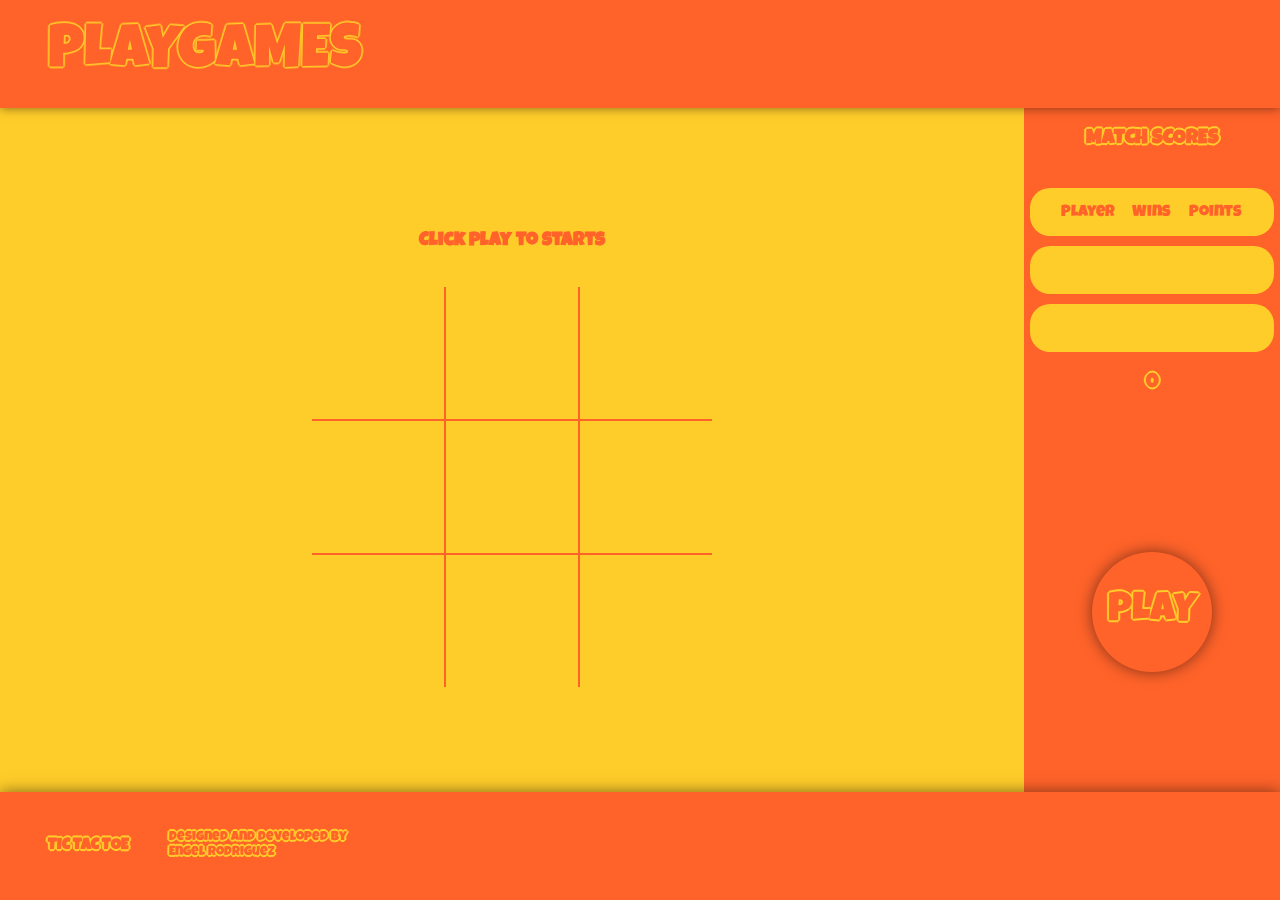
<file: index.html>
<!DOCTYPE html>
<html lang="en">
    <head>
        <meta charset="utf-8">
        <meta name="viewport" content="width=device-width, initial-scale=1">
        <title>Play Games</title>
        <link rel="stylesheet" href="css/normalize.css" type="text/css">
        <link rel="stylesheet" href="css/index_v2.css" type="text/css">
        <link href="https://fonts.googleapis.com/css?family=Luckiest+Guy" rel="stylesheet">
        
  

    </head>
    <body>

        <header>
                <div id="logo">
                    <p>PLAYGAMES</p>
                </div>
                <nav>
                        <ul>    
                               
                               <!--
                                   This links are going to become available on a next 
                                   version of the game
                                    <li><a href="#" id="play">Play Tic Tac Toe</a></li>
                                    <li><a href="#">Register a new player</a></li>
                                    <li><a href="#">Scores</a></li>
                            -->
                        </ul>
                </nav><!--MENU-->

        </header><!--HEADER-->

        <div id="container">
                <section id ="game"> 
                    <div>
                        <h3 id="game-message">Click play to starts</h3>
                        <table id="game-board">
                            <tbody>
                                        <tr>
                                            <td data-row="0" data-column="0"></td>
                                            <td data-row="0" data-column="1" ></td>
                                            <td data-row="0" data-column="2"></td>
                                        </tr>
                                        <tr>
                                            <td data-row="1" data-column="0"></td>
                                            <td data-row="1" data-column="1"></td>
                                            <td data-row="1" data-column="2"></td>
                                        </tr>
                                        <tr>
                                            <td data-row="2" data-column="0"></td>
                                            <td data-row="2" data-column="1"></td>
                                            <td data-row="2" data-column="2"></td>
                                        </tr>
                            </tbody>
                                
            
                        </table><!--TIC TAC TOE GAME-->
                    </div>
                       

                     
                         
                            
            
                    </section>

                
                    <aside id="stats">
                        
                                        
                                        <div id="info">
                                        <h3>MATCH SCORES</h3>
                                        <div class="player-info">
                                                <p>Player</p>
                                                <p>Wins</p>
                                                <p>Points</p>
                                            </div>
                                            <div class="player-info" id="player1">
                                                    <p></p>
                                                    <p></p>
                                                    <p></p>
                                            </div>
                                            <div class="player-info" id="player2">
                                                    <p></p>
                                                    <p></p>
                                                    <p></p>
                                            </div>
    
                                            <h3 id="clock">0</h3>


                                        </div>
                                   

                                        <div id="button">
                                            <p id="reset-game">PLAY</p>
                                        </div>
                                        

                            
                           
                            
                        
                    </aside><!--GENERAL INFO ABOUT THE PLAYERS-->

                </div><!--MAIN CONTAINER-->

                <footer>
                    <div id="author">
                            <h4>TIC TAC TOE</h4>
                            <ul>
                               
                                <li><p>Designed and developed by </p></li>
                                <li><p>Engel Rodriguez</p></li>
                            </ul>

                    </div>
                    
                    <!--
                        This links are going to become available on a next 
                        version of the game

                    
                    <div id="more">
                            <h4>More games</h4>
                            <ul>
                        
                                    <li><p>snake (coming soon)</p></li>
                                    <li><p>checkers (coming soon)</p></li>
                                    <li><p>flip cards(coming soon)</p></li>
                                    
                                    
                                    
                                    
                                </ul>

                    </div>
                  
                  
                    <div id="proyects">
                            <h4>Other proyects</h4>
                            <ul>
                                
                                <li><p>Hotel reservations</p></li>
                                <li><p>shopping car</p></li>
                            </ul>

                    </div>
                  -->

                </footer>
                   
                
       
     
                <script src="js/app.js" type="module"></script>

    </body>

</html>
</file>
<file: css/index_v2.css>
/****************************HTML & BODY**************************************/
html,body {
background-color:  #FF632A;
height: 100%;
min-height: 600px;
font-family: 'Shadows Into Light', cursive;
font-family: 'Chilanka', cursive;
font-family: 'Indie Flower', cursive;
font-family: 'Fredoka One', cursive;
font-family: 'Gloria Hallelujah', cursive;
font-family: 'Luckiest Guy', cursive;

}

/****************************HEADER**************************************/
header{   
    width: 100%;
    height: 12%;
    background-color: #FF632A;
    align-items: center;
    display:flex ;
    justify-content:space-between;
    -webkit-box-shadow: 0px 0px 10px 0px rgba(0, 0, 0,0.5);
    -moz-box-shadow: 0px 0px 10px 0px rgba(0, 0, 0,0.5);
     box-shadow: 0px 0px 10px 0px rgba(0, 0, 0,0.5);
     z-index: 100;
     position: relative;    
}
header #logo{
   margin-left: 3em;

}
header #logo p {
    
    text-shadow: 2px 0 0 #ffcd2aa6, -2px 0 0 #ffcd2aa6, 0 2px 0 #ffcd2aa6, 0 -2px 0 #ffcd2aa6, 1px 1px #ffcd2aa6, -1px -1px 0 #ffcd2aa6, 1px -1px 0 #ffcd2aa6, -1px 1px 0 #ffcd2aa6;
    color: #FF632A;
    font-size: 60px;
}
header nav{   
    
    
    width: 60%;

}


nav ul{
    margin: 0;
    padding: 0;
    width: 100%;
    text-align: center;
   
}
nav ul li{
  
    text-decoration-style: none;
    display: inline-block;
    margin: 0 2.5%;
}
nav ul li a{
    text-decoration: none;
    color:#ffcd2a;
    font-size: 24px;
}


/****************************MAIN CONTAINER**************************************/
#container{
    width: 100%;
    height: 76%;
    margin: auto;
    z-index: 50;
    position: relative;
    
 
}

/****************************GAME SECTION**************************************/
section#game{
   
    height: 100%;
    width: 80%;
    margin: 0 auto;
    display:inline-flex;
    align-items: center;
    justify-content: center;  
    background-color:#FFCD2A;
 /*   background-color: #ffcd2a;*/
  
    
}
/*
#game{
    
    
    height: 100%;
    vertical-align: center;
    display: flex;
    flex-direction: column;
    justify-content: center;
    align-items: center;
    text-align: center;
    

}
*/

section div{
text-align: center;
   
}
section div h3{
    height: 2em;
    color: #FF632A;
}

section table{
    height:25em;
    width: 25em;
    border-collapse:collapse;
    
  
}

section tbody{

    background-color: #ffcd2aa6;
    padding: 0;
    margin: 0;


}

section table td {
    width: 3em;
    height: 3em;
    margin: 0.5em;
    text-align: center;
    background-color: #FFCD2A;
    font-size: 40px;
    color:#FF632A;
    border:2px solid #FF632A;
   


}



  table td {
    border: 5px solid black; 
  }
  table tr:first-child td {
    border-top: 0;
  }
  table tr td:first-child {
    border-left: 0;
  }
  table tr:last-child td {
    border-bottom: 0;
  }
  table tr td:last-child {
    border-right: 0;
  }

/****************************STATS SECTION**************************************/
#stats{
    display: flex;
    width: 20%;
    height: 100%;
    float: right;
    background-color: #FF632A;
    
 /*  justify-content: center;*/
    align-items: center;

    flex-direction: column;
 




 
}

#info{
  
    width: 100%;
}
#stats h3{

    text-shadow: 2px 0 0 #ffcd2a, -2px 0 0 #ffcd2a, 0 2px 0 #ffcd2a, 0 -2px 0 #ffcd2a, 1px 1px #ffcd2a, -1px -1px 0 #ffcd2a, 1px -1px 0 #ffcd2a, -1px 1px 0 #ffcd2a;
    color: #FF632A;
    font-size: 20px;
    text-align: center;
    height: 2em;

}

#stats .player-info{
  
    width: 95%;
    height: 3em;
    margin: 10px auto;
    background-color: #ffcd2a ; 
    text-align: center;
    
   
    border-radius: 20px ;

    

}
.player-info p{
    border:10px solid red;
    border-radius: 20px ;
    padding: 0;
    color:#FF632A;
    text-align: center;
    border:none;
    display: inline-block;
    width: 25%


}
/****************************game button**************************************/
#stats #button{

    height: 3em;
    width: 3em;
    
    text-shadow: 2px 0 0 #ffcd2a, -2px 0 0 #ffcd2a, 0 2px 0 #ffcd2a, 0 -2px 0 #ffcd2a, 1px 1px #ffcd2a, -1px -1px 0 #ffcd2a, 1px -1px 0 #ffcd2a, -1px 1px 0 #ffcd2a;
    color: #FF632A;
    font-size: 2.5em;
    text-align: center;
    margin:auto;
    display: flex;
    justify-content: center;
    align-items: center;
    cursor: pointer;
   

    border-radius: 50%;
    text-decoration: none;

    background-color: #FF632A;
   -webkit-box-shadow: 0px 0px 15px 0px rgba(0, 0, 0,0.5);
   -moz-box-shadow: 0px 0px 15px 0px rgba(0, 0, 0,0.5);
    box-shadow: 0px 0px 15px 0px rgba(0, 0, 0,0.5);

    -webkit-touch-callout: none; 
    -webkit-user-select: none; 
     -khtml-user-select: none; 
       -moz-user-select: none; 
        -ms-user-select: none; 
            user-select: none; 


}
#stats #button:active{
    height: 2.9em;
    width: 2.9em;
    font-size: 2.35em;
    -webkit-box-shadow: 0px 0px 0px 0px rgba(0, 0, 0,0.5);
    -moz-box-shadow: 0px 0px 0px 0px rgba(0, 0, 0,0.5);
     box-shadow: 0px 0px 0px 0px rgba(0, 0, 0,0.5)

}



/****************************FOOTER**************************************/

footer{
    width: 100%;
    height: 12%;
    background-color: #FF632A ;
    
    align-items: center;
    display:flex ;
    justify-content:start;

    -webkit-box-shadow: 0px 0px 15px 0px rgba(0, 0, 0,0.5);
    -moz-box-shadow: 0px 0px 15px 0px rgba(0, 0, 0,0.5);
     box-shadow: 0px 0px 15px 0px rgba(0, 0, 0,0.5);
     z-index: 99;
     position: relative;

}

footer div 
{

    display:flex;
    align-items: center;
    justify-content: center;
    margin-left: 3em;
    
  
    height: 80%;
}

footer div h4{
    text-shadow: 2px 0 0 #ffcd2a, -2px 0 0 #ffcd2a, 0 2px 0 #ffcd2a, 0 -2px 0 #ffcd2a, 1px 1px #ffcd2a, -1px -1px 0 #ffcd2a, 1px -1px 0 #ffcd2a, -1px 1px 0 #ffcd2a;
    color: #FF632A;
    margin: 0 ;
    padding: 0;
    display: inline-block;
}

footer ul {

    font-size: 13px;
    text-shadow: 2px 0 0 #ffcd2a, -2px 0 0 #ffcd2a, 0 2px 0 #ffcd2a, 0 -2px 0 #ffcd2a, 1px 1px #ffcd2a, -1px -1px 0 #ffcd2a, 1px -1px 0 #ffcd2a, -1px 1px 0 #ffcd2a;
    
    color:#FF632A;
    display: inline-block;
    text-decoration: none;
    margin: 0;
 
   

}

footer div ul li{
    text-decoration-style: none;
  
}
footer div ul li p{
    
    padding: 0;
    margin: 0;
}

@media only screen and (max-width: 1115px){

    
/****************************HEADER**************************************/
    header #logo{

        margin: auto;
        padding: 0;
        height: auto;
     
     }

     header #logo p {
    
        margin: auto;
        height: auto;
        padding: 0;
        font-size: 50px;
         
    }

/****************************GAME SECTION**************************************/    

   #stats #button{

        border-radius: 5px;
        width: 80%;
        height: auto;
        margin: 0 auto;
        border-radius: 5px;
        font-size: 2em;
        text-align: center;
        padding: 0.2em;
        display: block;    
    
    }

    #stats #button:active{
       
        width: 76%;
        font-size: 1.9em;
    
    }
    #button p{
        margin:0;
        padding:0;
    }

}



@media only screen and (max-width: 768px){

    html,body {
        height: auto;
        
        
        
        }

/****************************HEADER**************************************/


    header{
        height: auto;    
        align-items: center;
        display:block;
        justify-content:space-between;
        text-align: center;       
    }
    header #logo{
       margin:auto;   
    }
    header #logo p {
           
        font-size: 30px;
        margin: 0;
        padding: 0;

    }
    header nav{   
                
        width: 100%;
         margin: 0 auto;
    
    }
    
    
    nav ul{
        margin: 0;
        padding: 0;
        width: 100%;
        text-align: center;
        
        display: none;
       
       
    }
    nav ul li{
      
        text-decoration-style: none;
       
        display: block;
        margin: 2.5% 2.5%;
    }
  

    /****************************MAIN CONTAINER**************************************/
#container{
    width: 100%;
    height:auto;
    margin: auto;
    z-index: 50;
    position: relative;
    display: flex;
    flex-direction: column;
    justify-content: space-between;
    align-items: flex-end;
 
}

/****************************GAME SECTION**************************************/
section#game{
   
    
    width: 100%;
    margin: 0 auto;
    display:flex;
    align-items: center;
    justify-content: center;
    padding-bottom: 1em;

  
    
}

section div h3{
    height: 1em;
   
}

section table{

    height:15em;
    width: 15em;
   
    
}

section table td {
  
    text-align: center;
    
    font-size: 20px;
    color:#FF632A;
   
}

/****************************STATS SECTION**************************************/
#stats{
    display: block;
    text-align: center;
    justify-content: center;
    align-items: center;
    width: 100%;
    height: auto;
    background-color: #FF632A;
    bottom: 0;

}
#info{
    width: 80%;
    display:block;
    margin: 0 auto;
    
}
#stats h3{

    text-shadow: 2px 0 0 #ffcd2a, -2px 0 0 #ffcd2a, 0 2px 0 #ffcd2a, 0 -2px 0 #ffcd2a, 1px 1px #ffcd2a, -1px -1px 0 #ffcd2a, 1px -1px 0 #ffcd2a, -1px 1px 0 #ffcd2a;
    color: #FF632A;
    font-size: 15px;
    text-align: center;
    margin:5;
    padding: 0;
    

}

#stats .player-info{
  
    width: 100%;
    height:2em;
    margin: 10px auto;
    background-color:#ffcd2a; 
    text-align: center;
    align-items: center;
    border-radius: 20px;
    display: flex;
}
.player-info p{
    
    border-radius: 20px;
    padding: 0;
    color:#FF632A;
    text-align: center;
    margin: auto;
    display: inline-block;
    
}
/****************************game button**************************************/
#stats #button{

    border-radius: 20px;
    width: 80%;
    height: 1.2em;
    margin: 0 auto;
    border-radius: 5px;
    font-size: 20px;
    text-align: center;
    padding: 0;
    display: block;
    margin-bottom: 1em;
 
      
}
#stats #button p {

    padding: 0;
    margin: 0;
}


#stats #button:active{
    
    width: 78%;
    font-size: 20px;
    height: 1.2em;
    -webkit-box-shadow: 0px 0px 0px 0px rgba(0, 0, 0,0.5);
    -moz-box-shadow: 0px 0px 0px 0px rgba(0, 0, 0,0.5);
     box-shadow: 0px 0px 0px 0px rgba(0, 0, 0,0.5)

}




/****************************FOOTER**************************************/

footer{
    
    height: auto;
    bottom:0;
   
    -webkit-box-shadow: 0px -0px 0px 0px rgba(0, 0, 0,0.5);
    -moz-box-shadow: 0px 0px 0px 0px rgba(0, 0, 0,0.5);
     box-shadow: 0px 0px 0px 0px rgba(0, 0, 0,0.5);
}



footer div 
{    
    width: 100%;
    height: auto;
    margin: 0.4em;
}

footer div h4{
    font-size:15px;
    width: 35%;
    text-align: center;
}



footer ul {

    font-size: 10px;
    width: 60%;
    text-align: center;
    display: flex;
    flex-direction: column;
    justify-content: center;
    margin: auto;
    

}


   
#more{
    display:none;
}

#proyects{
    display:none;
}


}
</file>
